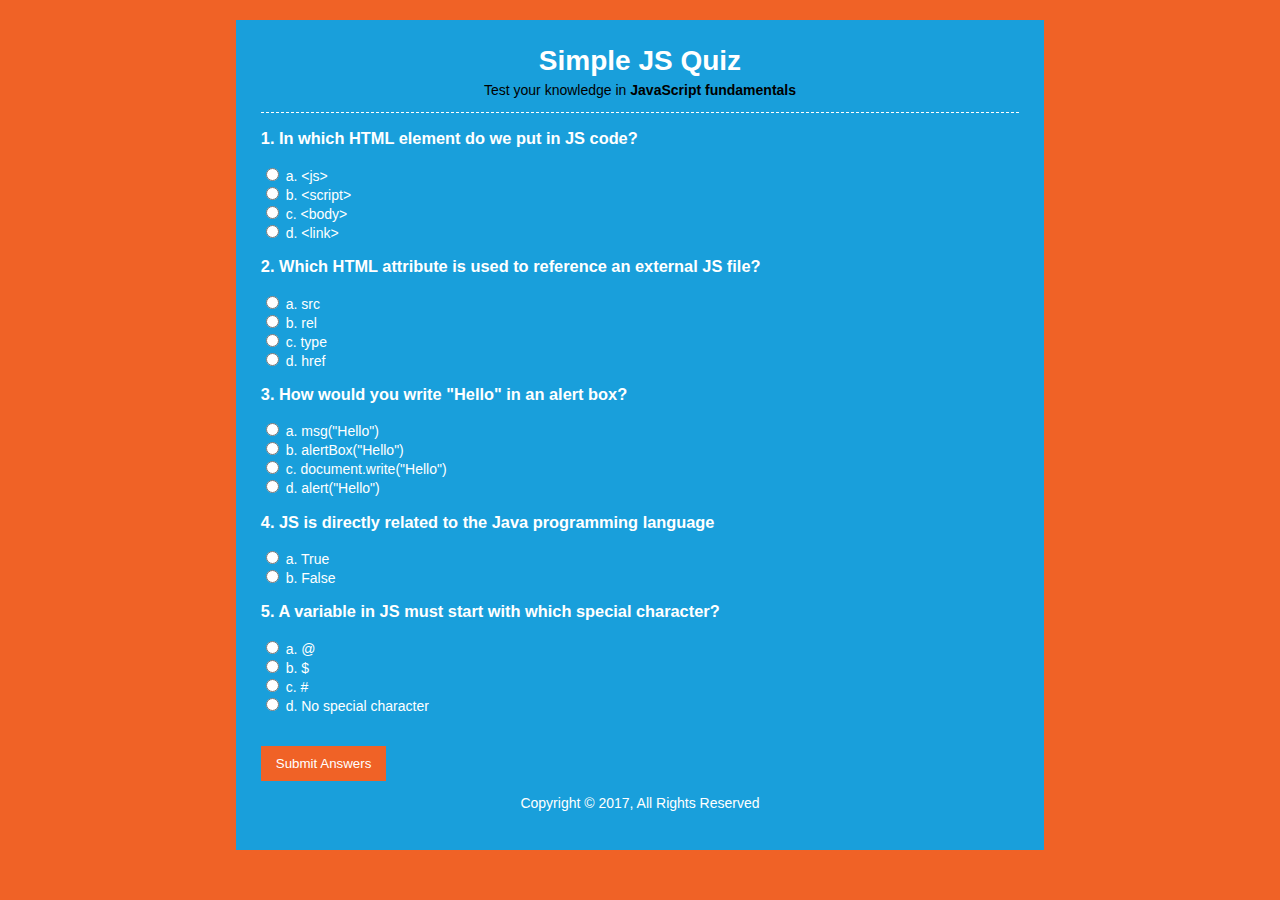
<file: simple-quiz/index.html>
<!DOCTYPE html>
<html lang="en">
<head>
    <meta charset="UTF-8">
    <title>Simple JS Quiz</title>
    <link rel="stylesheet" href="css/style.css">
    <script src="js/script.js"></script>
</head>
<body>
    <div id="container">
        <header>
            <h1>Simple JS Quiz</h1>
            <p>Test your knowledge in <strong>JavaScript fundamentals</strong></p>
        </header>
        <section>
            <div id="results"></div>
            <form name="quizForm" onsubmit="return submitAnswers()">
                <h3>1. In which HTML element do we put in JS code?</h3>
                <input type="radio" name="q1" value="a" id="q1a"> a. &lt;js&gt;<br>
                <input type="radio" name="q1" value="b" id="q1b"> b. &lt;script&gt;<br>
                <input type="radio" name="q1" value="c" id="q1c"> c. &lt;body&gt;<br>
                <input type="radio" name="q1" value="d" id="q1d"> d. &lt;link&gt;<br>

                <h3>2. Which HTML attribute is used to reference an external JS file?</h3>
                <input type="radio" name="q2" value="a" id="q2a"> a. src<br>
                <input type="radio" name="q2" value="b" id="q2b"> b. rel<br>
                <input type="radio" name="q2" value="c" id="q2c"> c. type<br>
                <input type="radio" name="q2" value="d" id="q2d"> d. href<br>

                <h3>3. How would you write "Hello" in an alert box?</h3>
                <input type="radio" name="q3" value="a" id="q3a"> a. msg("Hello")<br>
                <input type="radio" name="q3" value="b" id="q3b"> b. alertBox("Hello")<br>
                <input type="radio" name="q3" value="c" id="q3c"> c. document.write("Hello")<br>
                <input type="radio" name="q3" value="d" id="q3d"> d. alert("Hello")<br>

                <h3>4. JS is directly related to the Java programming language</h3>
                <input type="radio" name="q4" value="a" id="q4a"> a. True<br>
                <input type="radio" name="q4" value="b" id="q4b"> b. False<br>

                <h3>5. A variable in JS must start with which special character?</h3>
                <input type="radio" name="q5" value="a" id="q5a"> a. @<br>
                <input type="radio" name="q5" value="b" id="q5b"> b. $<br>
                <input type="radio" name="q5" value="c" id="q5c"> c. #<br>
                <input type="radio" name="q5" value="d" id="q5d"> d. No special character<br>
                <br><br>
                <input type="submit" value="Submit Answers">
            </form>
        </section>
        <footer>
            <p>Copyright &copy; 2017, All Rights Reserved</p>
        </footer>
    </div>

</body>
</html>
</file>
<file: simple-quiz/css/style.css>
body{
    background: #f06226;
    color: #fff;
    font-family: 'Arial', sans-serif;
    font-size: 14px;
}

#container{
    width: 60%;
    background: #199fdb;
    margin: 20px auto;
    overflow: auto;
    padding: 25px;
}

header{
    text-align: center;
    border-bottom: #fff dashed 1px;
}

header h1{
    margin: 0;
    padding: 0;
}

header p{
    padding: 0;
    margin-top: 5px;
    color: #000;
}

section {
    min-height: 400px;
}

footer{
    text-align: center;
}

input[type='submit']{
    background: #f06226;
    border: 0;
    color: #fff;
    padding: 10px 15px;
    cursor: pointer;
}

#results h3{
    background: #f06226;
    padding: 10px;
    margin: 10px;
}

#results span{
    color: #000;
    font-weight: bold;
}
</file>
